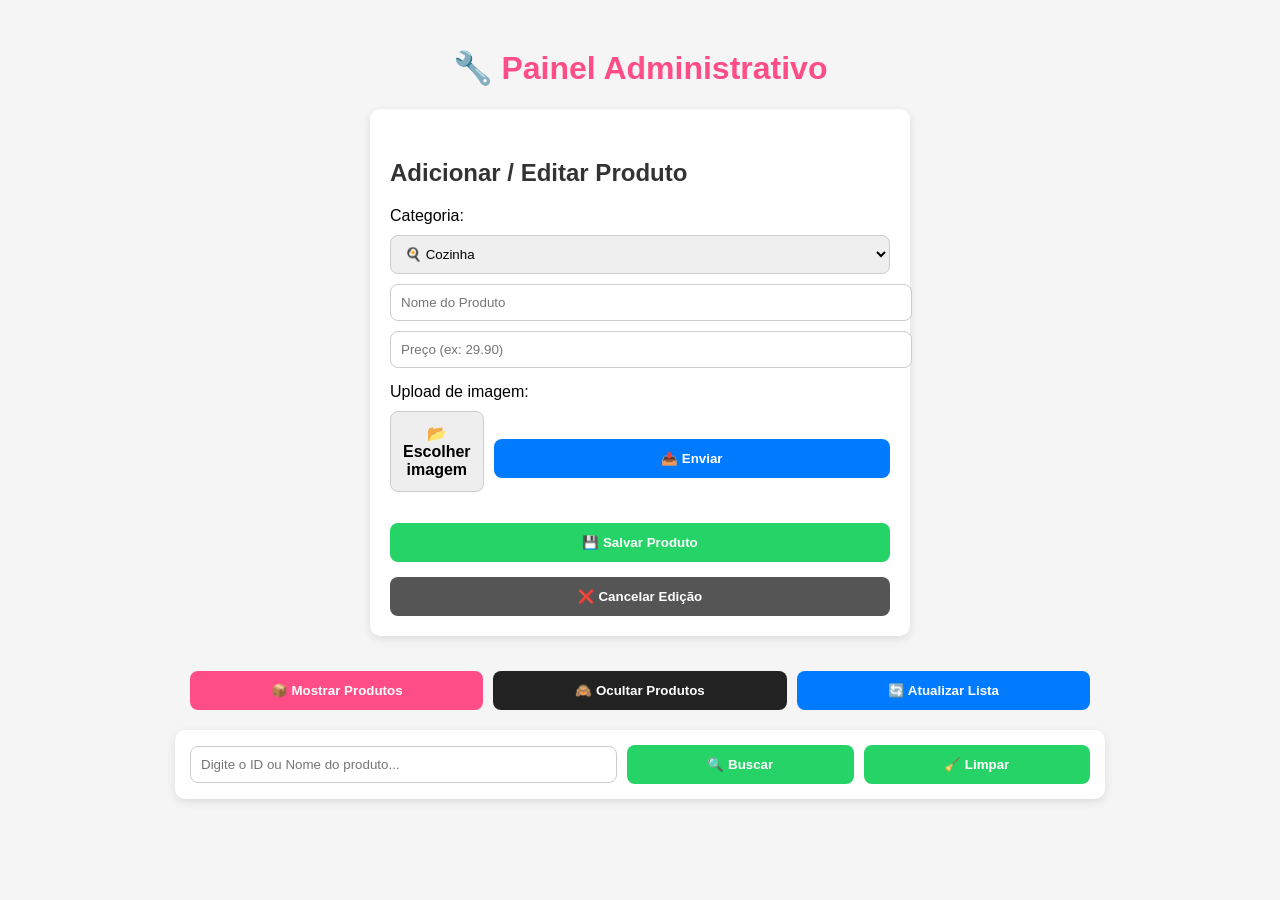
<file: admin.html>
<!DOCTYPE html>
<html lang="pt-br">
<head>
  <meta charset="UTF-8" />
  <meta name="viewport" content="width=device-width, initial-scale=1.0"/>
  <title>Painel Admin - Geane</title>

  <style>
    body {
      font-family: Arial, sans-serif;
      background: #f5f5f5;
      padding: 20px;
    }

    h1 {
      text-align: center;
      color: #ff4d88;
    }

    form {
      background: white;
      padding: 20px;
      border-radius: 10px;
      max-width: 500px;
      margin: 20px auto;
      box-shadow: 0px 3px 10px rgba(0,0,0,0.1);
    }

    input, select {
      width: 100%;
      padding: 10px;
      margin-top: 10px;
      border-radius: 8px;
      border: 1px solid #ccc;
    }

    button {
      width: 100%;
      padding: 12px;
      margin-top: 15px;
      border: none;
      border-radius: 8px;
      background: #25d366;
      color: white;
      font-weight: bold;
      cursor: pointer;
    }

    button:hover {
      background: #1ea856;
    }

    .btn-cancelar {
      background: #555;
    }

    .btn-cancelar:hover {
      background: #333;
    }

    .painel-botoes {
      max-width: 900px;
      margin: 20px auto;
      display: flex;
      gap: 10px;
      flex-wrap: wrap;
    }

    .painel-botoes button {
      flex: 1;
      min-width: 180px;
    }

    .btn-mostrar {
      background: #ff4d88;
    }

    .btn-mostrar:hover {
      background: #d93a6e;
    }

    .btn-ocultar {
      background: #222;
    }

    .btn-ocultar:hover {
      background: #000;
    }

    .btn-atualizar {
      background: #007bff;
    }

    .btn-atualizar:hover {
      background: #0056b3;
    }

    .buscar-box {
      max-width: 900px;
      margin: 20px auto;
      background: white;
      padding: 15px;
      border-radius: 10px;
      box-shadow: 0px 3px 10px rgba(0,0,0,0.1);
      display: flex;
      gap: 10px;
      flex-wrap: wrap;
      align-items: center;
    }

    .buscar-box input {
      flex: 2;
      margin-top: 0;
    }

    .buscar-box button {
      flex: 1;
      margin-top: 0;
    }

    .lista {
      max-width: 900px;
      margin: auto;
      margin-top: 20px;
      display: none; /* começa escondido */
    }

    .lista.ativa {
      display: block;
    }

    .produto {
      background: white;
      padding: 15px;
      border-radius: 10px;
      margin-bottom: 15px;
      box-shadow: 0px 3px 10px rgba(0,0,0,0.1);
      display: flex;
      gap: 15px;
      align-items: center;
      flex-wrap: wrap;
    }

    .produto img {
      width: 120px;
      height: 120px;
      object-fit: cover;
      border-radius: 10px;
    }

    .produto-info {
      flex: 1;
      min-width: 200px;
    }

    .produto-info h3 {
      margin: 0;
      color: #ff4d88;
    }

    .produto-info p {
      margin: 5px 0;
    }

    .btn-delete {
      background: red;
      padding: 10px;
      border-radius: 8px;
      border: none;
      color: white;
      cursor: pointer;
      width: 140px;
    }

    .btn-delete:hover {
      background: darkred;
    }

    .btn-editar {
      background: orange;
      width: 140px;
    }

    .btn-editar:hover {
      background: #cc8400;
    }

    h2 {
      margin-top: 30px;
      color: #333;
    }
    .upload-area {
  display: flex;
  gap: 10px;
  align-items: center;
  margin-top: 10px;
}

.file-label {
  flex: 1;
  background: #eee;
  padding: 12px;
  border-radius: 8px;
  cursor: pointer;
  text-align: center;
  font-weight: bold;
  border: 1px solid #ccc;
}

.file-label:hover {
  background: #ddd;
}

.file-label input {
  display: none;
}

.btn-upload {
  background: #007bff;
  color: white;
  border: none;
  padding: 12px 18px;
  border-radius: 8px;
  cursor: pointer;
  font-weight: bold;
  white-space: nowrap;
}

.btn-upload:hover {
  background: #0056b3;
}
    
  </style>
</head>

<body>

  <h1>🔧 Painel Administrativo</h1>

  <form id="formProduto">
    <h2>Adicionar / Editar Produto</h2>

    <input type="hidden" id="produtoId" />

    <label>Categoria:</label>
    <select id="categoria">
      <option value="Cozinha">🍳 Cozinha</option>
      <option value="Academia">🏋️ Academia</option>
      <option value="Avon & Natura">💄 Avon & Natura</option>
      <option value="Demillus">👙 Demillus</option>
      <option value="Sala">🛋️ Sala</option>
      <option value="Banheiro">🚿 Banheiro</option>
      <option value="Promoções">⚡ Promoções</option>
    </select>

    <input type="text" id="nome" placeholder="Nome do Produto" required />
    <input type="number" id="preco" placeholder="Preço (ex: 29.90)" step="0.01" required />
    <input type="hidden" id="imagem" />

    <label style="margin-top: 15px; display:block;">Upload de imagem:</label>

<div class="upload-area">

  <label class="file-label">
    📂 Escolher imagem
    <input type="file" id="uploadImagem" accept="image/*">
  </label>

  <button type="button" class="btn-upload" onclick="enviarImagem()">
    📤 Enviar
  </button>

</div>

<p id="nomeArquivo" style="margin-top:8px; font-size:14px; color:#555;"></p>
<p id="statusUpload" style="margin-top:5px; font-weight:bold;"></p>
    <button type="submit">💾 Salvar Produto</button>

    <button type="button" class="btn-cancelar" onclick="cancelarEdicao()">
      ❌ Cancelar Edição
    </button>
  </form>

  <div class="painel-botoes">
    <button class="btn-mostrar" onclick="mostrarLista()">📦 Mostrar Produtos</button>
    <button class="btn-ocultar" onclick="ocultarLista()">🙈 Ocultar Produtos</button>
    <button class="btn-atualizar" onclick="carregarProdutos()">🔄 Atualizar Lista</button>
  </div>

  <div class="buscar-box">
    <input type="text" id="buscarInput" placeholder="Digite o ID ou Nome do produto..." />
    <button onclick="buscarProduto()">🔍 Buscar</button>
    <button onclick="limparBusca()">🧹 Limpar</button>
  </div>

  <div class="lista" id="listaProdutos">

    <h2>🍳 Cozinha</h2>
    <div id="listaCozinha"></div>

    <h2>🏋️ Academia</h2>
    <div id="listaAcademia"></div>

    <h2>💄 Avon & Natura</h2>
    <div id="listaAvon"></div>

    <h2>👙 Demillus</h2>
    <div id="listaDemillus"></div>

    <h2>🛋️ Sala</h2>
    <div id="listaSala"></div>

    <h2>🚿 Banheiro</h2>
    <div id="listaBanheiro"></div>

    <h2>⚡ Promoções</h2>
    <div id="listaPromocoes"></div>

  </div>

<script>
const API_URL = "https://fastapi-geane.onrender.com";

let produtosCache = [];

// ======================
// MOSTRAR / OCULTAR LISTA
// ======================
function mostrarLista() {
  document.getElementById("listaProdutos").classList.add("ativa");
}

function ocultarLista() {
  document.getElementById("listaProdutos").classList.remove("ativa");
}

// ======================
// CARREGAR PRODUTOS
// ======================
async function carregarProdutos() {
  const resposta = await fetch(`${API_URL}/produtos`);
  const produtos = await resposta.json();

  produtosCache = produtos;

  document.getElementById("listaCozinha").innerHTML = "";
  document.getElementById("listaAcademia").innerHTML = "";
  document.getElementById("listaAvon").innerHTML = "";
  document.getElementById("listaDemillus").innerHTML = "";
  document.getElementById("listaSala").innerHTML = "";
  document.getElementById("listaBanheiro").innerHTML = "";
  document.getElementById("listaPromocoes").innerHTML = "";

  produtos.forEach(produto => {
    let cardProduto = `
      <div class="produto">

        ${produto.imagem ? `<img src="${produto.imagem}" alt="${produto.nome}">` : ""}
          
        <div class="produto-info">
          <h3>${produto.nome}</h3>
          <p><b>Preço:</b> R$ ${produto.preco}</p>
          <p><b>Categoria:</b> ${produto.categoria}</p>
          <p><b>ID:</b> ${produto.id}</p>
        </div>

        <button class="btn-editar" onclick="editarProduto(${produto.id}, '${produto.nome}', ${produto.preco}, '${produto.categoria}', '${produto.imagem || ""}')">
          ✏️ Editar
        </button>

        <button class="btn-delete" onclick="deletarProduto(${produto.id})">
          🗑️ Deletar
        </button>

      </div>
    `;

    if (produto.categoria === "Cozinha") {
      document.getElementById("listaCozinha").innerHTML += cardProduto;
    } else if (produto.categoria === "Academia") {
      document.getElementById("listaAcademia").innerHTML += cardProduto;
    } else if (produto.categoria === "Avon & Natura") {
      document.getElementById("listaAvon").innerHTML += cardProduto;
    } else if (produto.categoria === "Demillus") {
      document.getElementById("listaDemillus").innerHTML += cardProduto;
    } else if (produto.categoria === "Sala") {
      document.getElementById("listaSala").innerHTML += cardProduto;
    } else if (produto.categoria === "Banheiro") {
      document.getElementById("listaBanheiro").innerHTML += cardProduto;
    } else if (produto.categoria === "Promoções") {
      document.getElementById("listaPromocoes").innerHTML += cardProduto;
    }
  });

  console.log("Produtos carregados:", produtos);
}

// ======================
// BUSCAR PRODUTO
// ======================
function buscarProduto() {
  const valor = document.getElementById("buscarInput").value.trim().toLowerCase();

  if (!valor) {
    alert("Digite um ID ou nome para buscar.");
    return;
  }

  const resultado = produtosCache.filter(p =>
    p.nome.toLowerCase().includes(valor) || String(p.id) === valor
  );

  if (resultado.length === 0) {
    alert("Nenhum produto encontrado!");
    return;
  }

  mostrarLista();

  // limpa tudo
  document.getElementById("listaCozinha").innerHTML = "";
  document.getElementById("listaAcademia").innerHTML = "";
  document.getElementById("listaAvon").innerHTML = "";
  document.getElementById("listaDemillus").innerHTML = "";
  document.getElementById("listaSala").innerHTML = "";
  document.getElementById("listaBanheiro").innerHTML = "";
  document.getElementById("listaPromocoes").innerHTML = "";

  resultado.forEach(produto => {
    let cardProduto = `
      <div class="produto">

        ${produto.imagem ? `<img src="${produto.imagem}" alt="${produto.nome}">` : ""}

        <div class="produto-info">
          <h3>${produto.nome}</h3>
          <p><b>Preço:</b> R$ ${produto.preco}</p>
          <p><b>Categoria:</b> ${produto.categoria}</p>
          <p><b>ID:</b> ${produto.id}</p>
        </div>

        <button class="btn-editar" onclick="editarProduto(${produto.id}, '${produto.nome}', ${produto.preco}, '${produto.categoria}', '${produto.imagem || ""}')">
          ✏️ Editar
        </button>

        <button class="btn-delete" onclick="deletarProduto(${produto.id})">
          🗑️ Deletar
        </button>

      </div>
    `;

    if (produto.categoria === "Cozinha") {
      document.getElementById("listaCozinha").innerHTML += cardProduto;
    } else if (produto.categoria === "Academia") {
      document.getElementById("listaAcademia").innerHTML += cardProduto;
    } else if (produto.categoria === "Avon & Natura") {
      document.getElementById("listaAvon").innerHTML += cardProduto;
    } else if (produto.categoria === "Demillus") {
      document.getElementById("listaDemillus").innerHTML += cardProduto;
    } else if (produto.categoria === "Sala") {
      document.getElementById("listaSala").innerHTML += cardProduto;
    } else if (produto.categoria === "Banheiro") {
      document.getElementById("listaBanheiro").innerHTML += cardProduto;
    } else if (produto.categoria === "Promoções") {
      document.getElementById("listaPromocoes").innerHTML += cardProduto;
    }
  });
}

function limparBusca() {
  document.getElementById("buscarInput").value = "";
  carregarProdutos();
}

// ======================
// EDITAR
// ======================
function editarProduto(id, nome, preco, categoria, imagem) {
  document.getElementById("produtoId").value = id;
  document.getElementById("nome").value = nome;
  document.getElementById("preco").value = preco;
  document.getElementById("categoria").value = categoria;
  document.getElementById("imagem").value = imagem;

  window.scrollTo({ top: 0, behavior: "smooth" });
}

// ======================
// CANCELAR
// ======================
function cancelarEdicao() {
  document.getElementById("formProduto").reset();
  document.getElementById("produtoId").value = "";
  alert("Edição cancelada!");
}

// ======================
// DELETAR
// ======================
async function deletarProduto(id) {
  const confirmar = confirm("Tem certeza que deseja deletar este produto?");
  if (!confirmar) return;

  await fetch(`${API_URL}/produtos/${id}`, {
    method: "DELETE"
  });

  carregarProdutos();
}

// ======================
// SUBMIT FORM (POST ou PUT)
// ======================
document.getElementById("formProduto").addEventListener("submit", async function(event) {
  event.preventDefault();

  const id = document.getElementById("produtoId").value;
  const nome = document.getElementById("nome").value;
  const preco = parseFloat(document.getElementById("preco").value);
  const categoria = document.getElementById("categoria").value;
  const imagem = document.getElementById("imagem").value;

  const produto = { nome, preco, categoria, imagem };

  if (id) {
    await fetch(`${API_URL}/produtos/${id}`, {
      method: "PUT",
      headers: { "Content-Type": "application/json" },
      body: JSON.stringify(produto)
    });
    if (!categoria) {
  alert("⚠️ Categoria é obrigatória!");
  return;
}

if (!nome) {
  alert("⚠️ Nome do produto é obrigatório!");
  return;
}

if (!imagem && (isNaN(preco) || preco <= 0)) {
  alert("⚠️ Você precisa preencher o PREÇO ou adicionar uma IMAGEM!");
  return;
}

    alert("Produto atualizado!");
  } else {
    await fetch(`${API_URL}/produtos`, {
      method: "POST",
      headers: { "Content-Type": "application/json" },
      body: JSON.stringify(produto)
    });

    alert("Produto cadastrado!");
  }

  document.getElementById("formProduto").reset();
  document.getElementById("produtoId").value = "";

  carregarProdutos();
});

// INICIAR
carregarProdutos();
 
  async function enviarImagem() {
  const fileInput = document.getElementById("uploadImagem");
  const status = document.getElementById("statusUpload");

  if (!fileInput.files.length) {
    status.innerText = "❌ Selecione uma imagem primeiro!";
    status.style.color = "red";
    return;
  }

  const arquivo = fileInput.files[0];

  const formData = new FormData();
  formData.append("file", arquivo);

  status.innerText = "⏳ Enviando imagem...";
  status.style.color = "blue";

  try {
    const resposta = await fetch(`${API_URL}/upload`, {
      method: "POST",
      body: formData
    });

    if (!resposta.ok) {
      throw new Error("Falha no upload");
    }

    const data = await resposta.json();

    // aqui esperamos que a API retorne { "url": "link" }
    document.getElementById("imagem").value = data.url;

    status.innerText = "✅ Upload concluído!";
    status.style.color = "green";

  } catch (erro) {
    status.innerText = "⚠️ Upload falhou (endpoint /upload ainda não existe).";
    status.style.color = "orange";
    console.log("Erro upload:", erro);
  }
  }
    document.getElementById("uploadImagem").addEventListener("change", function() {
    const nomeArquivo = document.getElementById("nomeArquivo");

  if (this.files.length > 0) {
    nomeArquivo.innerText = "📌 Arquivo selecionado: " + this.files[0].name;
  } else {
    nomeArquivo.innerText = "";
  }
  });
</script>

</body>
</html>
</file>
